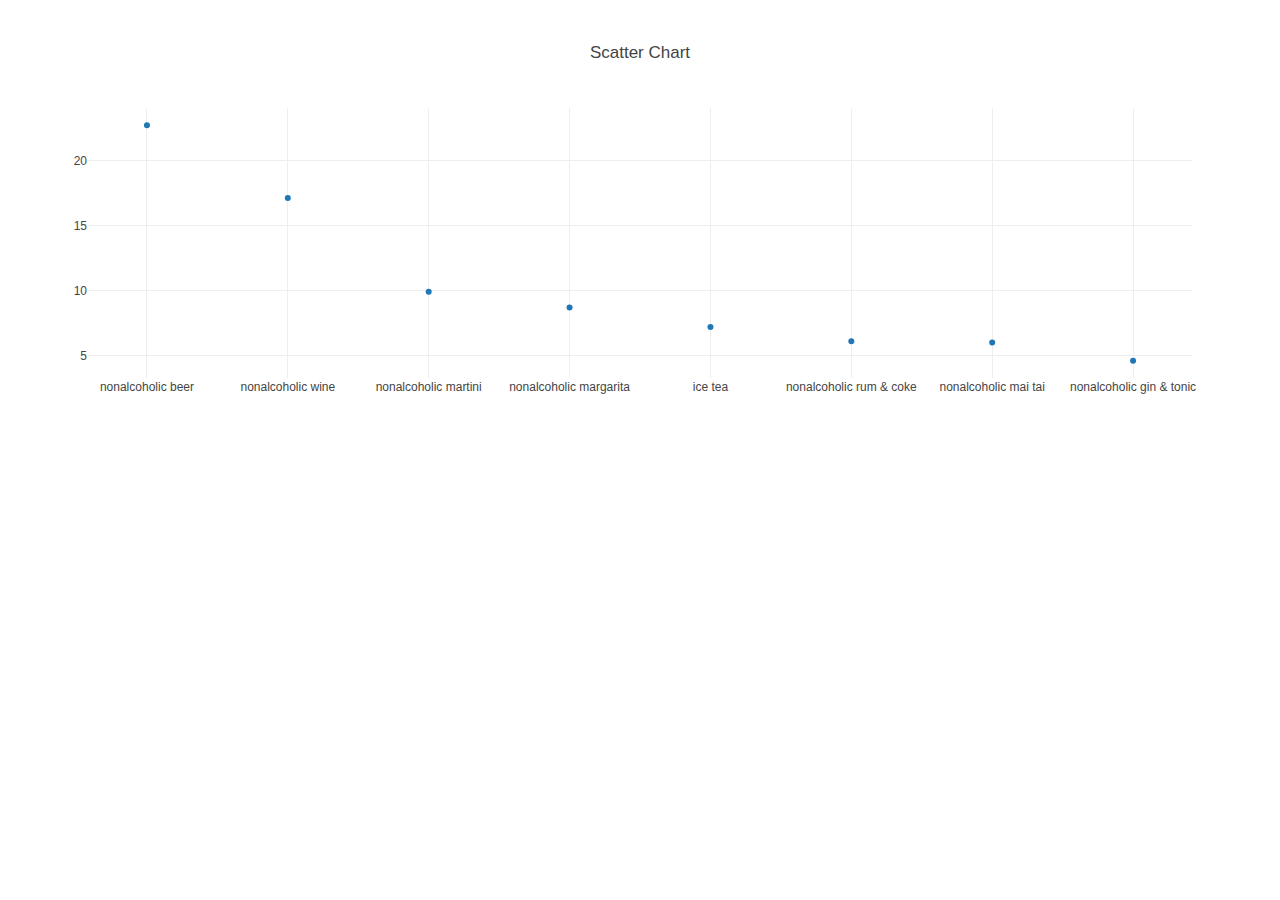
<file: Online_InitialWork/index.html>
<!DOCTYPE html>
<html lang="en">
<head>
    <meta charset="UTF-8">
    <meta name="viewport" content="width=device-width, initial-scale=1.0">
    <meta http-equiv="X-UA-Compatible" content="ie=edge">
    <title>Fast-Growing Cities 2016-2017</title>
    <script src="https://cdn.plot.ly/plotly-latest.min.js"></script>
</head>
<body>
    <div id="plotArea"></div>
    <script src="plots.js"></script>
</body>
</html>
</file>
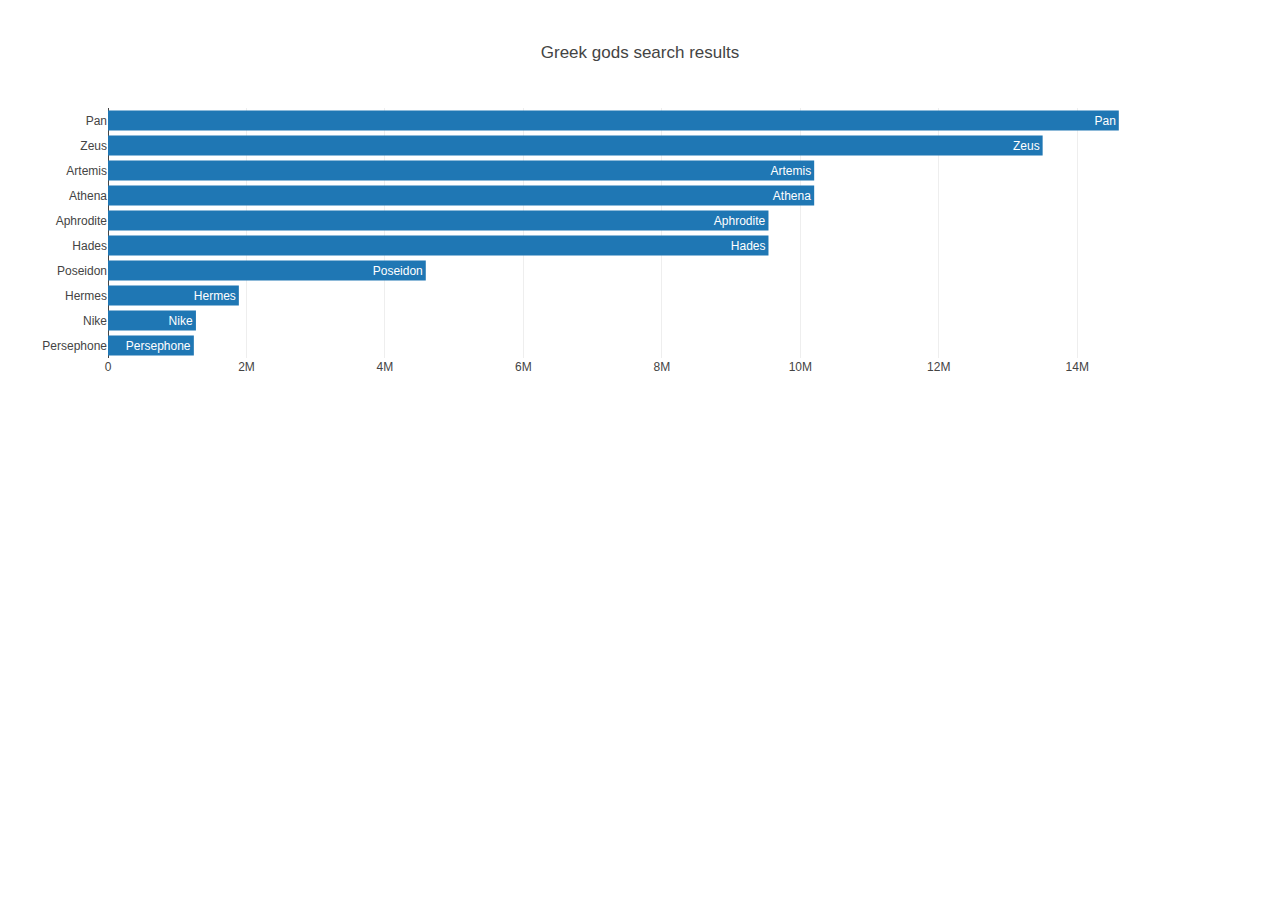
<file: OnlineWork/data-12-5-1-resources/index.html>
<!DOCTYPE html>
<html lang="en">
<head>
    <meta charset="UTF-8">
    <meta name="viewport" content="width=device-width, initial-scale=1.0">
    <meta http-equiv="X-UA-Compatible" content="ie=edge">
    <title>Greek gods</title>
    <script src="https://cdn.plot.ly/plotly-latest.min.js"></script>
</head>
<body>
    <div id="plot"></div>
    <script src="data.js"></script>
    <script src="plots.js"></script>
</body>
</html>
</file>
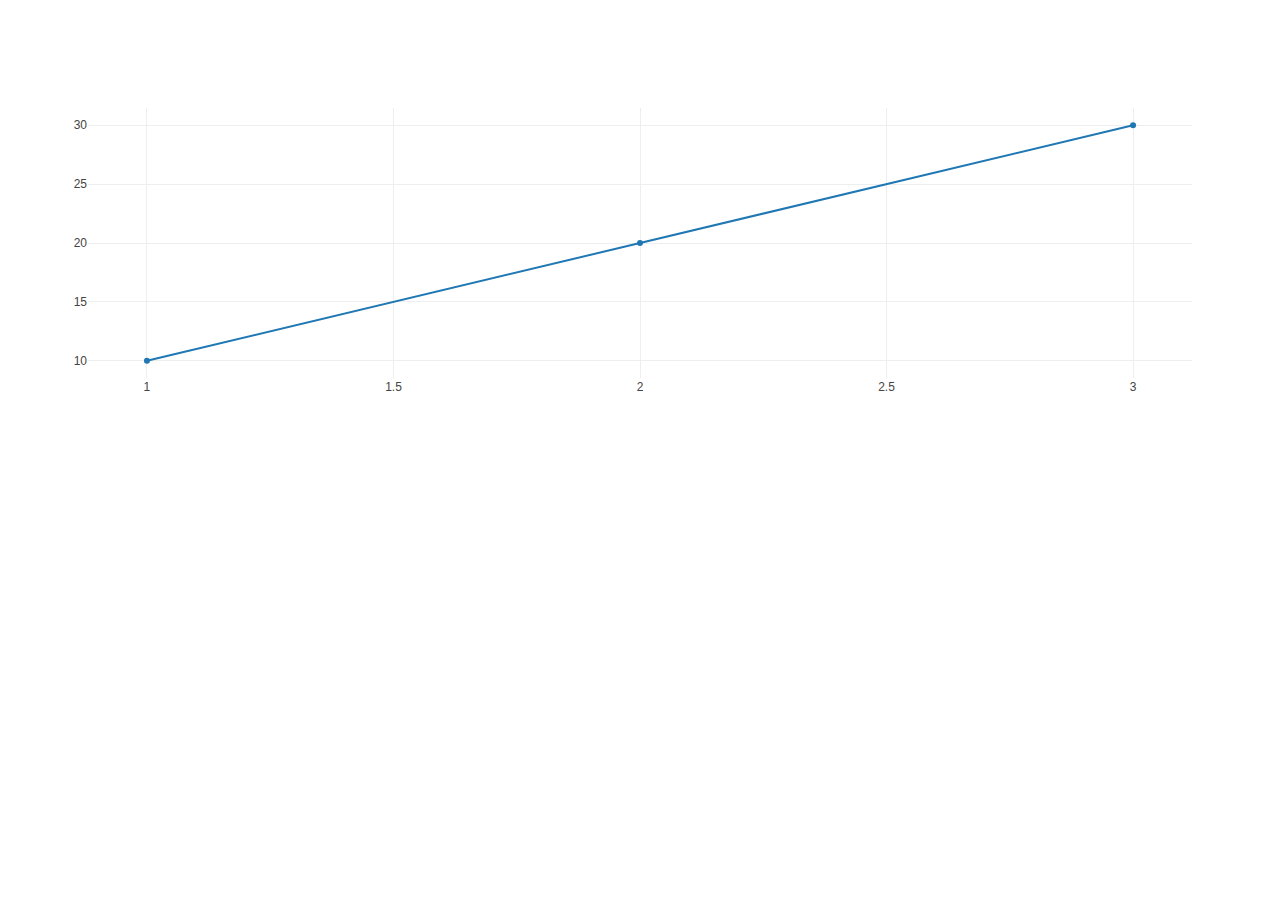
<file: OnlineWork/data-13-1-2-resources/index.html>
<!DOCTYPE html>
<html lang="en">
<head>
    <meta charset="UTF-8">
    <meta name="viewport" content="width=device-width, initial-scale=1.0">
    <meta http-equiv="X-UA-Compatible" content="ie=edge">
    <title>Basic Charts</title>
    <script src="https://cdn.plot.ly/plotly-latest.min.js"></script>
</head>
<body>
    <div id="plotArea"></div>
    <script src="plots.js"></script>
</body>
</html>
</file>
